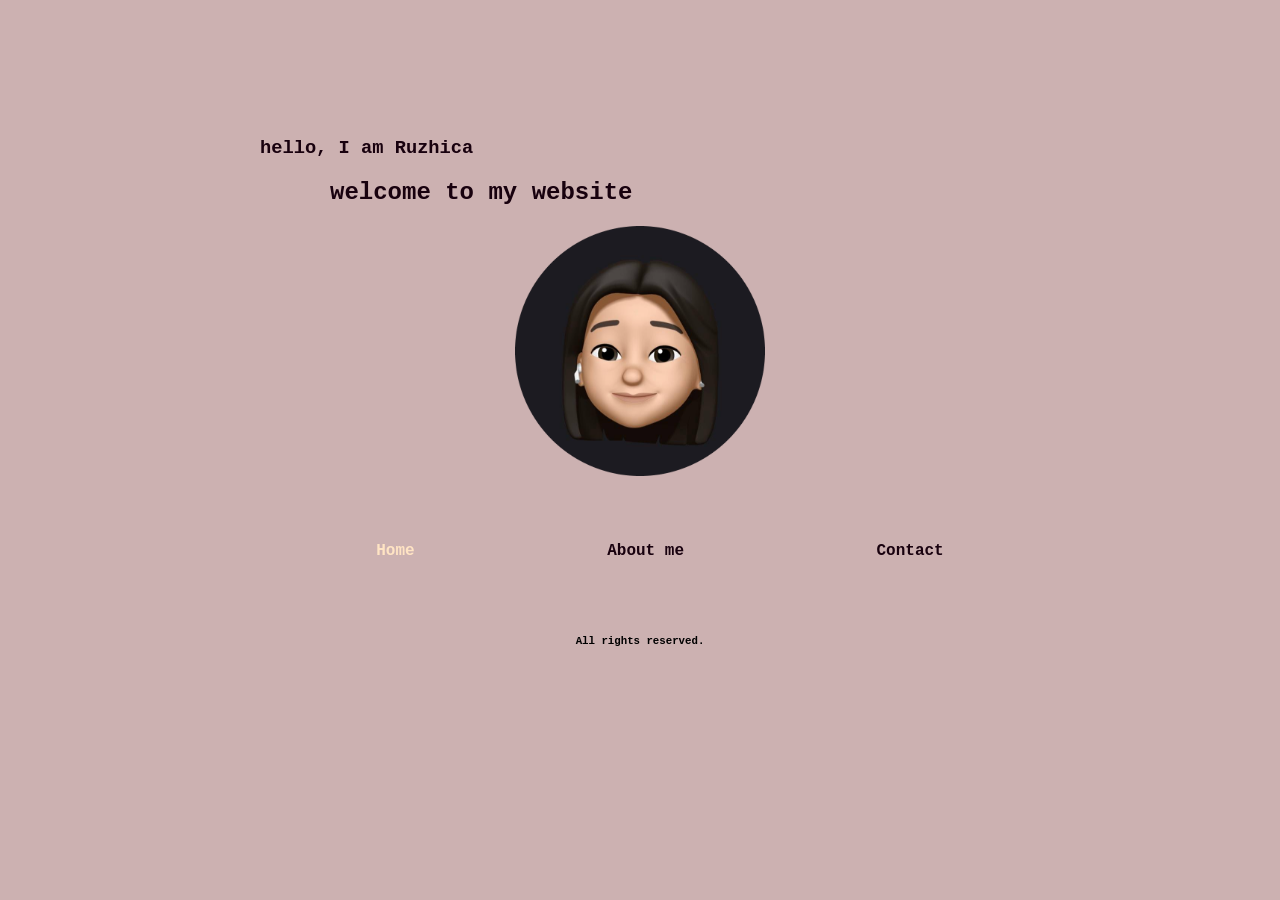
<file: index.html>
<!DOCTYPE html>
<html lang="en">
<head>
    <meta charset="UTF-8">
    <title>Home</title>
    <link rel="stylesheet" href="style.css">
</head>
<body>
<div id="indexContainer">
<h3>hello, I am Ruzhica</h3>
<h2>welcome to my website</h2>
<div class="image1">
<img id="img1" src="images/image_01.png">
</div>

<div class="menu">
    <ul>
        <li>
            <a href="index.html" id="current">Home</a>
        </li>
        <li>
            <a href="aboutme.html">About me</a>
        </li>
        <li>
            <a href="contact.html">Contact</a>
        </li>
    </ul>
</div>
<footer>
    <h6>All rights reserved.</h6>
</footer>
</div>
</body>
</html>
</file>
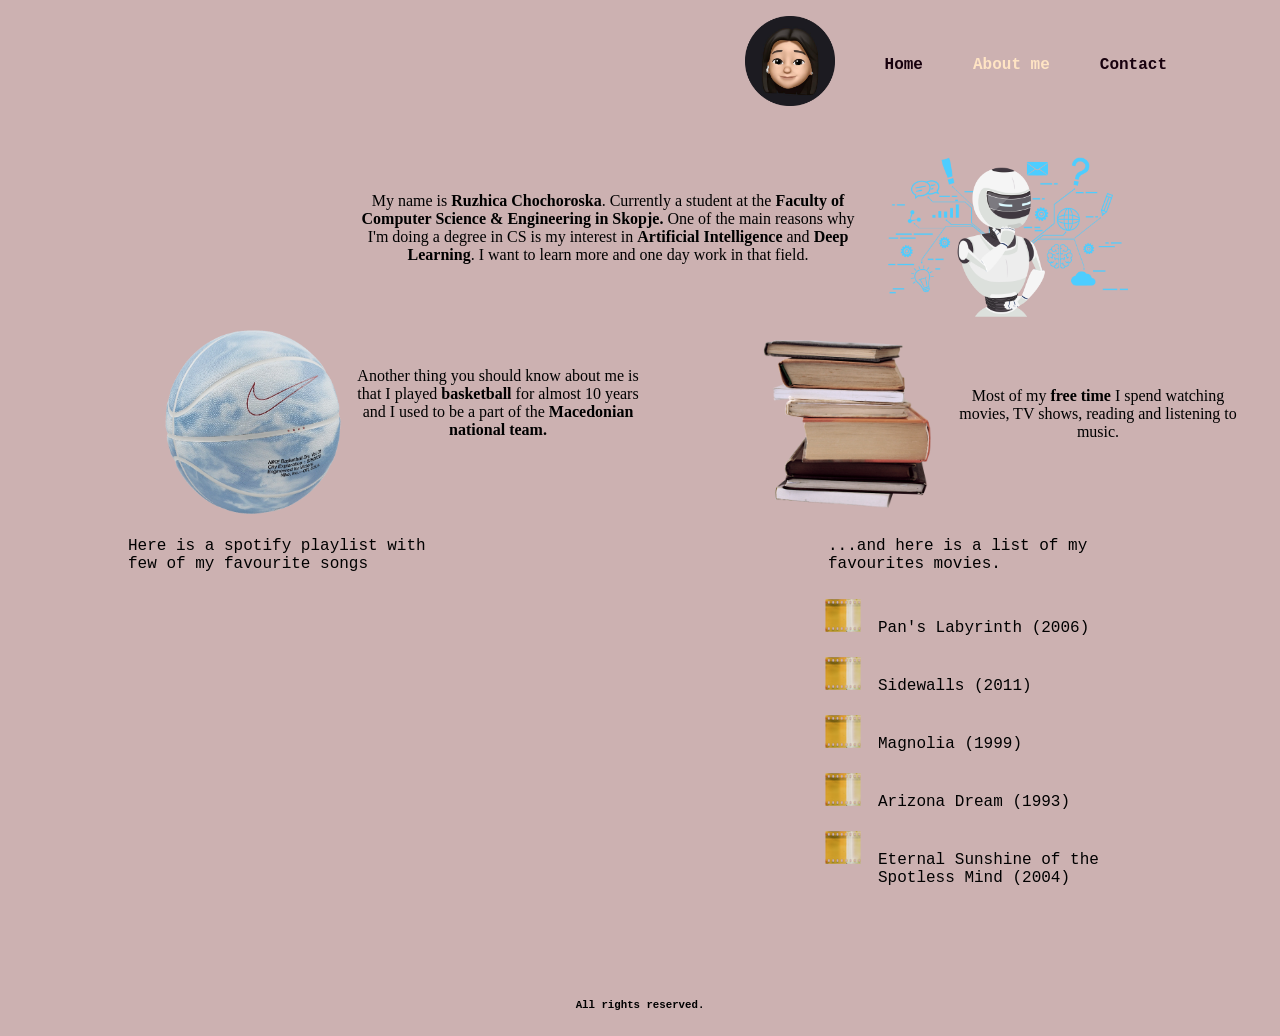
<file: aboutme.html>
<!DOCTYPE html>
<html lang="en">
<head>
    <meta charset="UTF-8">
    <title>About me</title>
    <link rel="stylesheet" href="style.css">
</head>
<body>
<div id="aboutmeContainer">
    <header>

        <div class="menu1">
            <ul>
                <li>
                    <img src="images/image_01.png">
                </li>
                <li>
                    <a href="index.html" >Home</a>
                </li>
                <li>
                    <a href="aboutme.html" id="current">About me</a>
                </li>
                <li>
                    <a href="contact.html">Contact</a>
                </li>
            </ul>
        </div>
    </header>
    <div class="faculty">
        <p style="font-family:verdana" >My name is <b>Ruzhica Chochoroska</b>. Currently a student at the <b>Faculty of Computer Science &amp Engineering in Skopje.</b>
    One of the main reasons why I'm doing a degree in CS is my interest in <b>Artificial Intelligence</b> and <b>Deep Learning</b>.
        I want to learn more and one day work in that field.</p>
<img src="images/ai.png" style="width: 300px">
    </div>
    <div class="row2">
    <div class="bbal">
        <img src="images/basket.png" style="width: 190px">
    <p style="font-family: Verdana">Another thing you should know about me is that I played <b>basketball</b> for almost 10 years
        and I used to be a part of the <b>Macedonian national team.</b></p>
    </div>

<div class="freetime">
    <img src="images/books.png" style="width: 200px">
    <p style="font-family: Verdana">
        Most of my <b>free time</b> I spend watching movies, TV shows, reading and listening to music.
</p>
</div>
    </div>
        <div class="row3">
    <div class="music">
        <p> Here is a spotify playlist with few of my favourite songs</p>
        <iframe style="border-radius:12px" src="https://open.spotify.com/embed/playlist/50fuwXpNYwydh0WndP9LzR?utm_source=generator" width="400" height="380" frameBorder="0" allowfullscreen="" allow="autoplay; clipboard-write; encrypted-media; fullscreen; picture-in-picture"></iframe>
    </div>
    <div class="movies">
        <p> ...and here is a list of my favourites movies.</p>
        <ul>
            <li>
                Pan's Labyrinth (2006)
            </li>
            <li>
                Sidewalls (2011)
            </li>
            <li>
                Magnolia (1999)
            </li>
            <li>
                Arizona Dream (1993)
            </li>
            <li>
                Eternal Sunshine of the Spotless Mind (2004)
            </li>
        </ul>
    </div>
    </div>
    </div>
<footer >
    <h6>All rights reserved.</h6>
</footer>
</body>
</html>
</file>
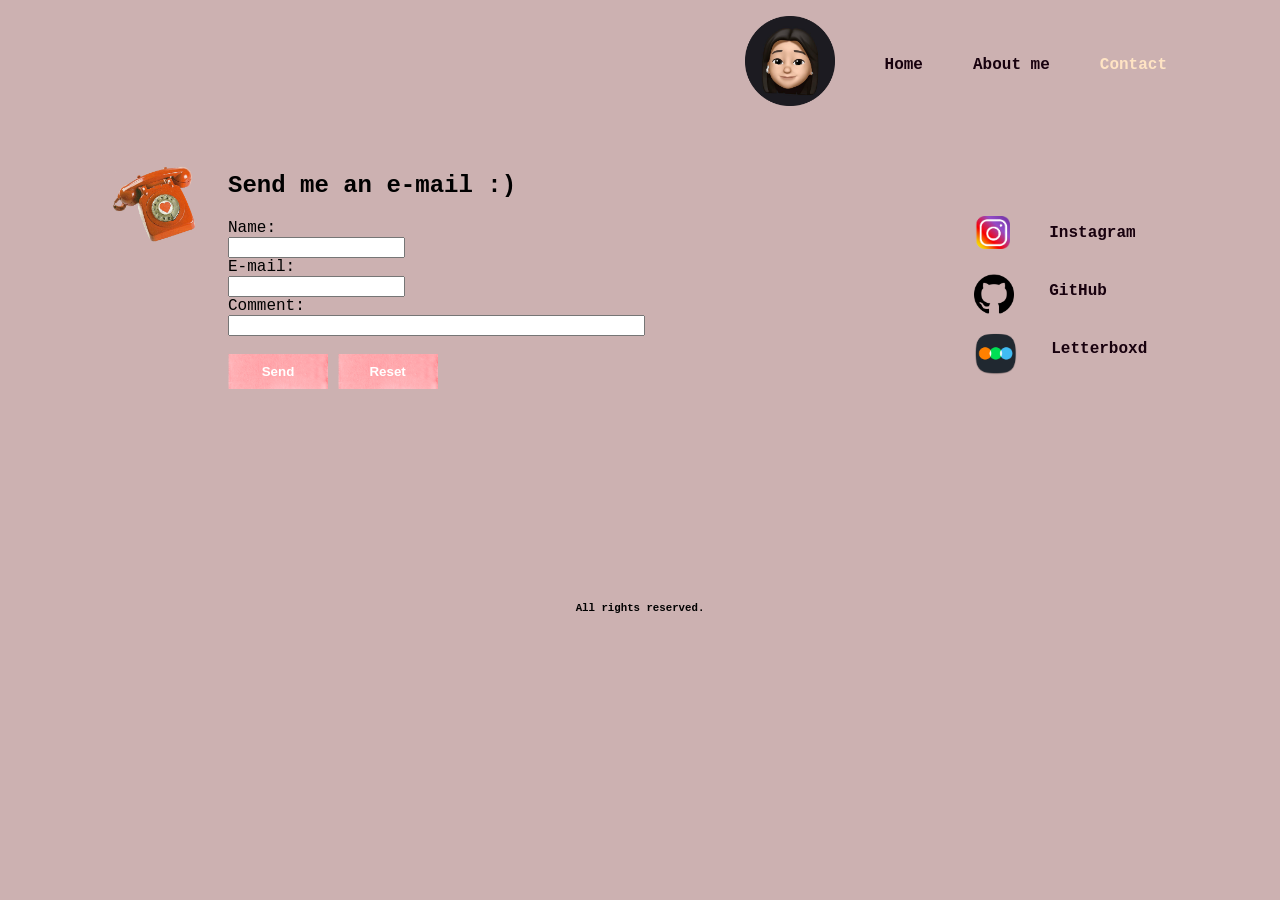
<file: contact.html>
<!DOCTYPE html>
<html lang="en">
<head>
    <meta charset="UTF-8">
    <title>Contact</title>
    <link rel="stylesheet" href="style.css">
</head>
<body>
<header>
    <div class="menu1">
        <ul>
            <li>
                <img src="images/image_01.png">
            </li>
            <li>
                <a href="index.html" >Home</a>
            </li>
            <li>
                <a href="aboutme.html" >About me</a>
            </li>
            <li>
                <a href="contact.html" id="current">Contact</a>
            </li>
        </ul>
    </div>
</header>
<div id="contactContainer">

    <div>
<img src="images/phone.png" style="width: 100px">
    </div>
<div id="emailForm">
<h2>Send me an e-mail :)</h2>
<form action="mailto:cocoroskaaruzicaa@gmail.com" method="post" enctype="text/plain">
    Name:<br>
    <input type="text" name="name"><br>
    E-mail:<br>
    <input type="text" name="mail"><br>
    Comment:<br>
    <input type="text" name="comment" size="50"><br><br>
    <input type="submit" value="Send" class="sendbutton">
    <input type="reset" value="Reset" class="resetbutton">
</form>
</div>
    <div class="socialmedia">
        <h2> </h2>
        <ul>
            <li>
                <a href="https://www.instagram.com/r.cocoroska/">a</a>
                <a href="https://www.instagram.com/r.cocoroska/">Instagram</a>
            </li>
            <li>
                <a href="https://github.com/ruzicaa06">a</a>
                <a href="https://github.com/ruzicaa06">GitHub</a>
            </li>
            <li>
                <a href="https://letterboxd.com/ruzicaa06/">a</a>
                <a href="https://letterboxd.com/ruzicaa06/">Letterboxd</a>
            </li>
        </ul>
    </div>
</div>
<footer id="footerContact">
    <h6>All rights reserved.</h6>
</footer>
</body>
</html>
</file>
<file: style.css>
#indexContainer h2{
    color: #18010e;
    padding-left: 90px;
}
#indexContainer h3{
    color: #18010e;
    padding-left: 20px;
}
body{
    background: #ccb1b1;
    font-family: "Lucida Console", "Courier New", monospace;
}
#indexContainer{
    margin: auto;
    width: 800px;
    padding: 110px;
}
.menu ul{
    display: flex;
    justify-content: space-around;
}
.menu ul li{
    padding: 50px;
    list-style: none;

}
.menu ul li a{
    color: #18010e;
    text-decoration: none;
    font-weight: bolder;
}
.menu ul li a:hover{
    color: bisque;
}
#img1{
    width:250px;
    height: 250px;
    margin: auto;
}
.image1{
    width:800px;
    display: flex;
    justify-content: center;
}
footer{
    text-align: center;
}
.menu1 ul{
    display: flex;
    justify-content: right;
    margin-right: 80px;
}
.menu1 ul li{
    list-style: none;
    padding: 0 25px 25px 25px;
}
.menu1 ul li a{
    text-decoration: none;
    color: #18010e;
    font-weight: bold;
}
.menu1 ul li a:hover{
    color: bisque;
}
.menu1 img{
    width: 90px;
}
.menu1 ul li:not(:first-of-type){
    padding-top: 40px;
}
#contactContainer{
    display: grid;
    padding-left: 100px;
    grid-template-columns: 120px 700px 400px;
}
.socialmedia ul li{
    list-style:none;
    padding: 20px 0 20px 0;
}
.socialmedia ul li:first-child a:first-child{
    color: transparent;
    background: url(images/instagram.png) no-repeat;
    width: 1020px;
    height: 680px;
    background-size:50px;
    padding: 16px;
}
.socialmedia ul li:nth-child(2) a:first-child{
    color: transparent;
    background: url(images/github.png) no-repeat;
    width: 1020px;
    height: 680px;
    background-size:40px;
    padding: 16px;
    position: relative;
    left:6px;
}
.socialmedia ul li:nth-child(3) a:first-child{
    color: transparent;
    background: url(images/letterboxd.png) no-repeat;
    width: 1020px;
    height: 680px;
    background-size:45px;
    padding: 17px;
    position: relative;
    left:5px;
}

.socialmedia ul li a:nth-child(2){
    text-decoration: none;
    position: relative;
    top:-8px;
    margin-left: 30px;
    color: #18010e;
    font-weight: bold;
}
.socialmedia{
    padding-top: 40px;
}
.socialmedia ul li:nth-child(3) a:nth-child(2){
    position: relative;
}
#footerContact{
    margin-top: 200px;
}
.socialmedia ul li a:hover{
    color: bisque;
}
#current{
    color: bisque;
}
.sendbutton, .resetbutton{
    border: transparent;
    background: url(images/backEmail.png);
    width: 100px;
    background-size: 100px;
    background-position-y: -7px;
    padding: 10px;
    color: white;
    font-weight: bold;
}
.sendbutton:hover, .resetbutton:hover{
    color: #18010e;
}
.faculty p{
    width:500px;
    margin-left: 50px;
    text-align: center;
    margin-top:40px;
}
.faculty{
    width:1000px;
    display: flex;
    margin-left:300px;
}
.bbal p{
    width:300px;
    text-align: center;
    padding-top: 30px;
}
.bbal{
    margin-left:150px;
    width:500px;
    display: flex;
}
.row2{
    width:1100px;
    display: flex;
}
.freetime p{
    width:300px;
    text-align: center;
    padding-top:50px;
}
.freetime{
    display: flex;
    margin-left: 100px;
}
.music{
    width:300px;
}
.row3{
    display: flex;
    width: 1024px;
    margin: auto;
}
.movies p, .movies ul{
    width:300px;
    margin-left:400px;
}
.movies ul li{
    list-style-image: url(images/rsz_1rsz_1email.png);
    padding: 10px;
}
</file>
